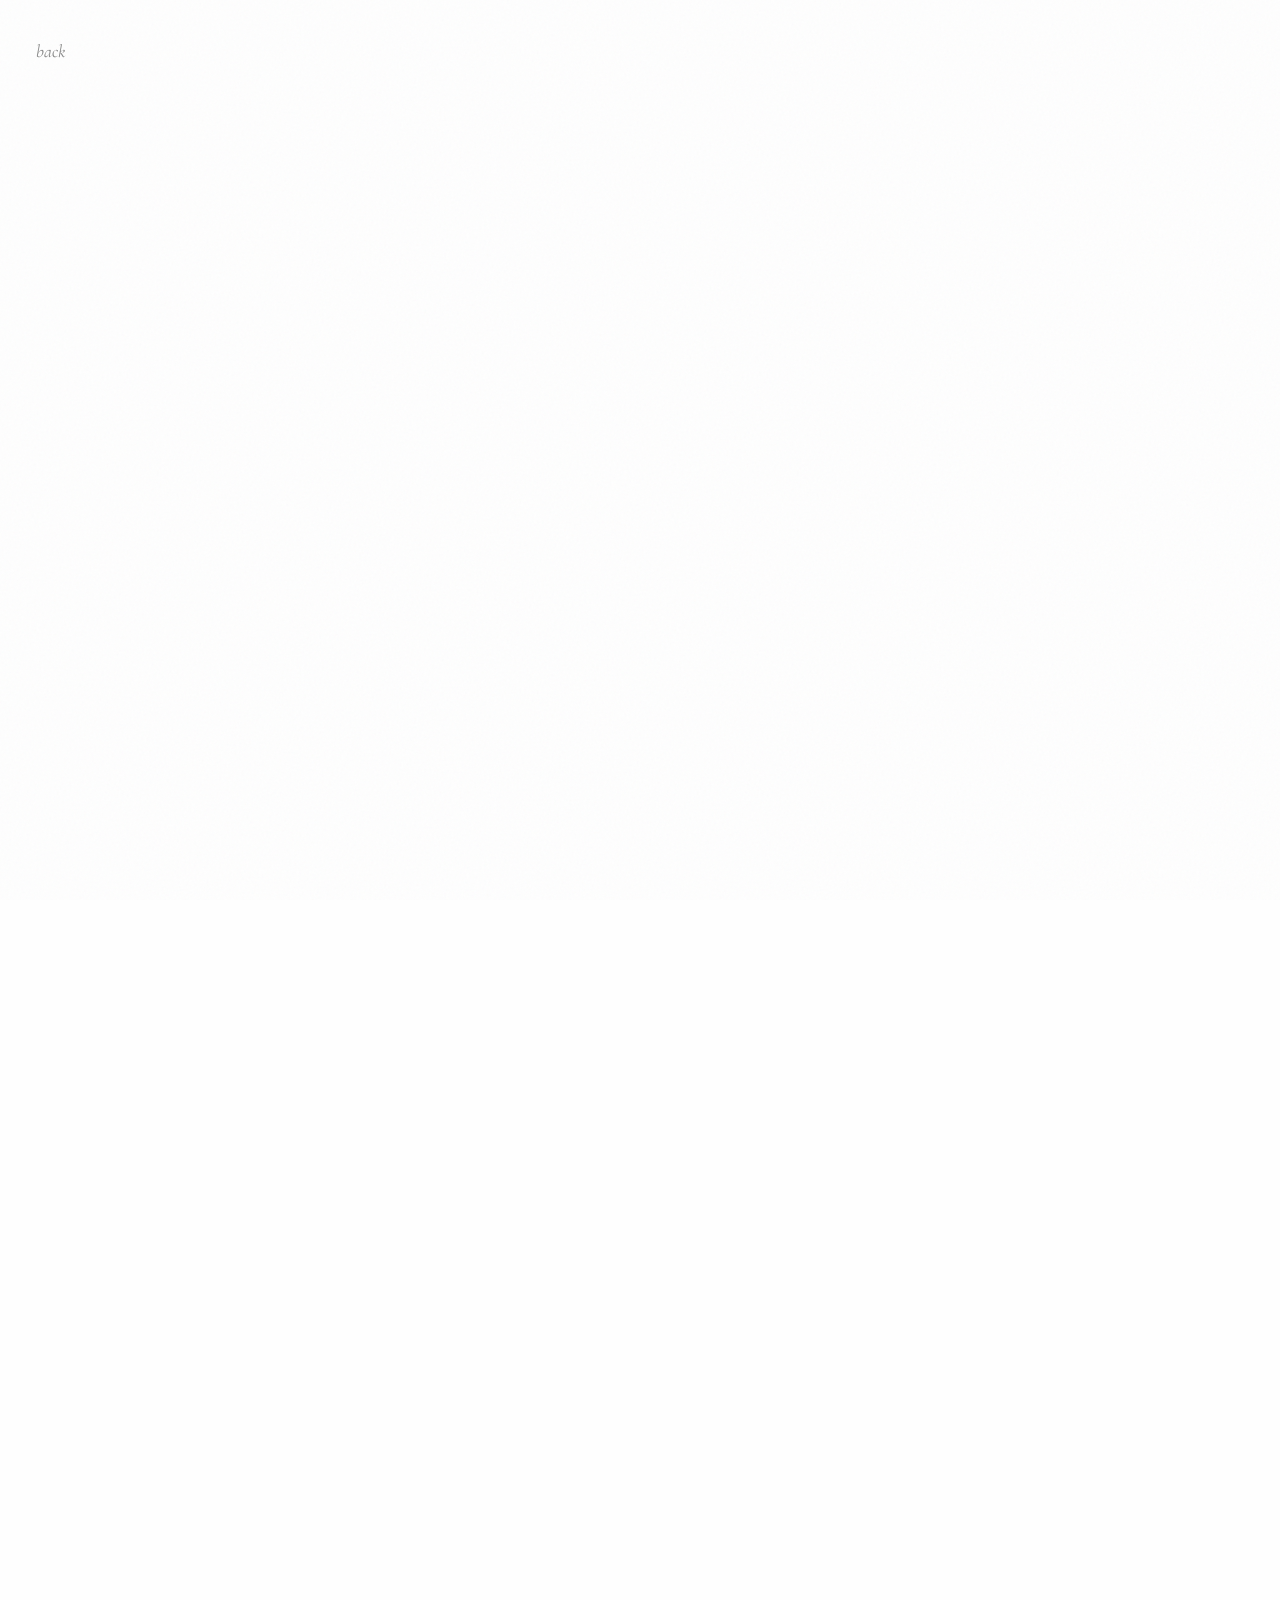
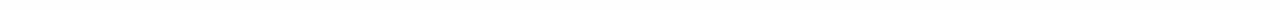
<file: about.html>
<!DOCTYPE html>
<html lang="en">
<head>
  <meta charset="UTF-8">
  <meta name="viewport" content="width=device-width, initial-scale=1.0">
  <title>About - Matt Levine</title>
  <link rel="stylesheet" href="styles.css">
</head>
<body>
  <a href="index.html" class="back-link">back</a>

  <div class="page-wrapper">
    <main class="content">
      <header class="page-header">
        <h1>About</h1>
        <p class="subtitle">The man behind Money Stuff</p>
      </header>

      <div class="body-text">
        <p>
          Matt Levine is a Bloomberg Opinion columnist covering finance, Wall Street, and the peculiar ways people find to make and lose money. His writing has been described by The New York Times as mixing "technical elucidation and wit" in a "deadpan style."
        </p>

        <p>
          He makes complex financial concepts accessible to readers who aren't experts while remaining relevant to industry insiders. His ability to find humor in the often absurd world of finance has earned him a devoted following of over 300,000 newsletter subscribers.
        </p>

        <h2>Education</h2>

        <p>
          Levine graduated from Syosset High School on Long Island, then attended Harvard College, where he studied Classics and graduated with the highest GPA in his class of 2000. He later earned his J.D. from Yale Law School in 2004.
        </p>

        <p>
          His background in Classics might seem unusual for a finance writer, but it informs his approach: finding the ancient patterns that repeat in modern markets, and explaining them with clarity and wit.
        </p>

        <h2>Personal</h2>

        <p>
          He met his wife, Sarah J. Baumgartel, while both were clerking for federal judges in Philadelphia. She was in the same Yale Law class of 2004.
        </p>

        <p class="quote">
          "I'm never going to be the guy who knows the most details about litigation or finance. What I can do is write something that rings true to the specialists and is accurate but that reframes and conceptualizes it in a way where people who do it can be like, 'I didn't think about it that way because I'm in the weeds of it.'"
        </p>
      </div>

      <footer>
        <p>An unofficial tribute</p>
      </footer>
    </main>
  </div>

  <script src="script.js"></script>
</body>
</html>
</file>
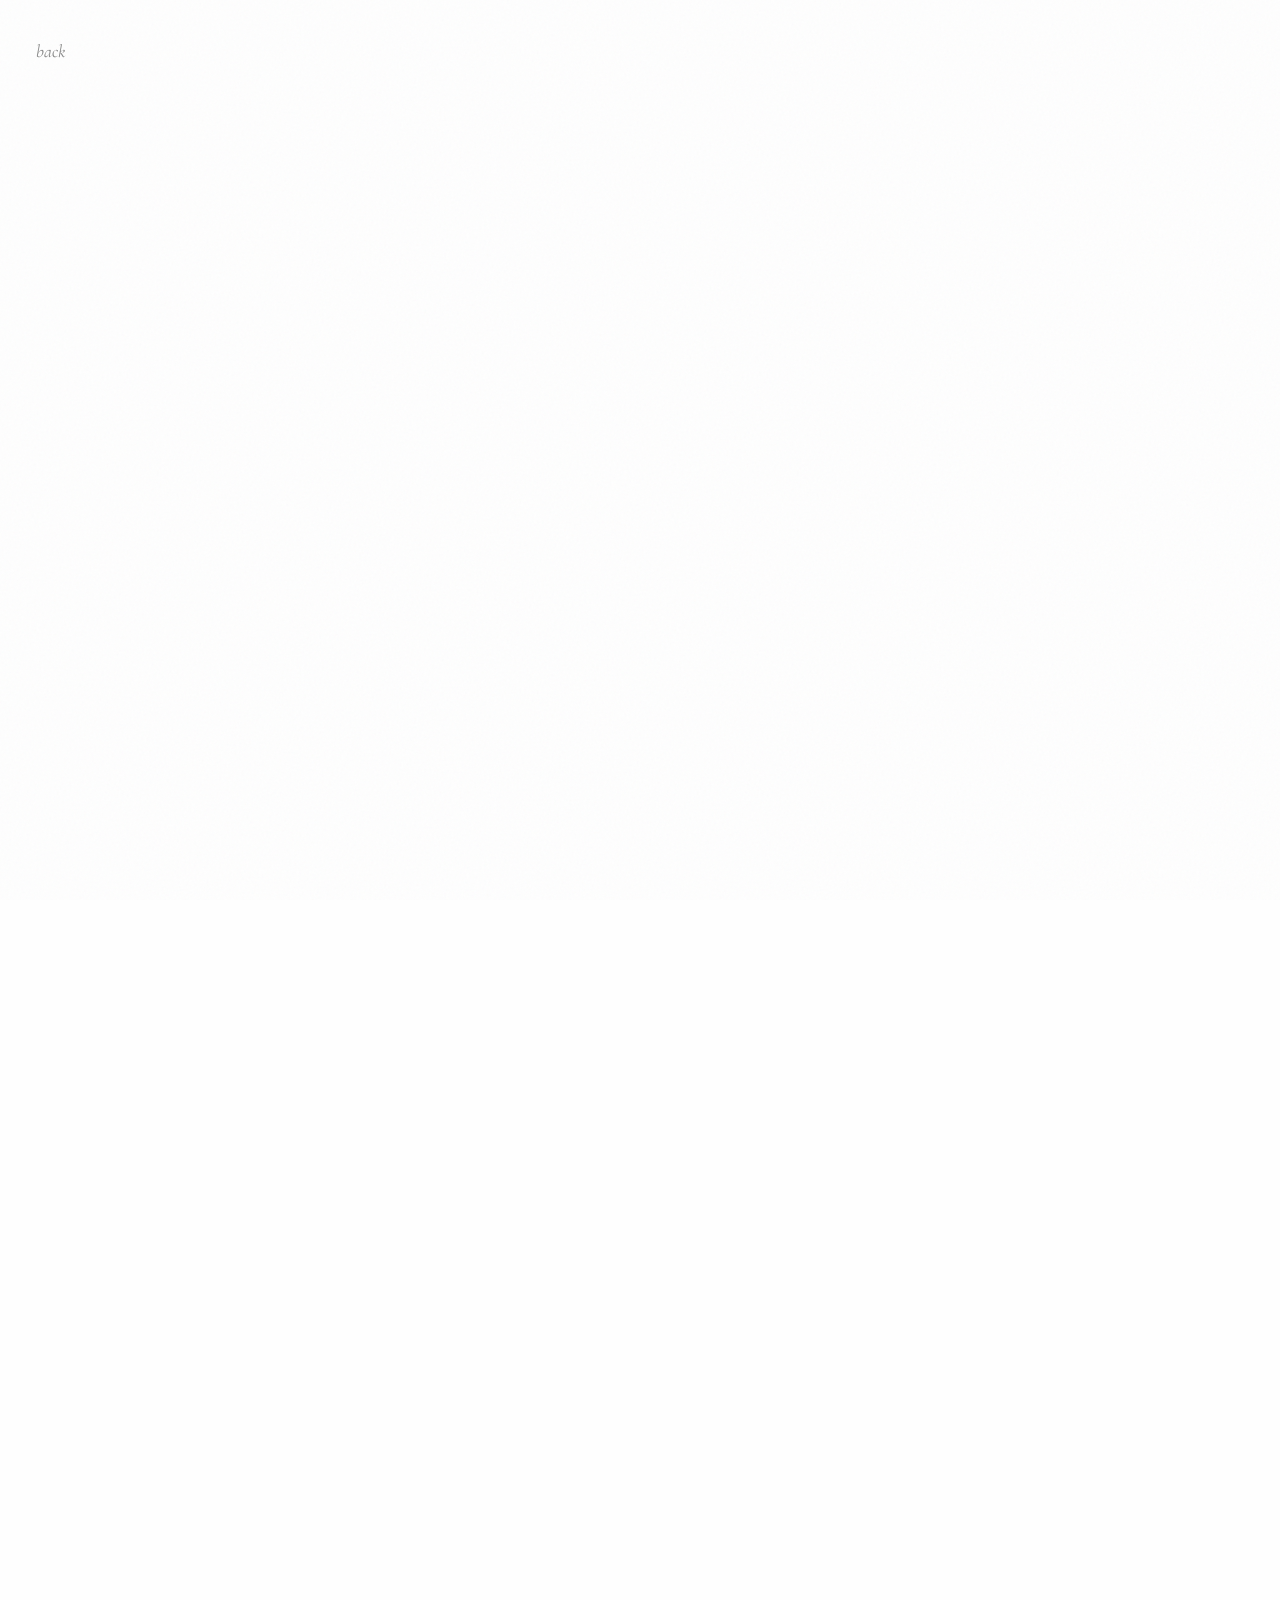
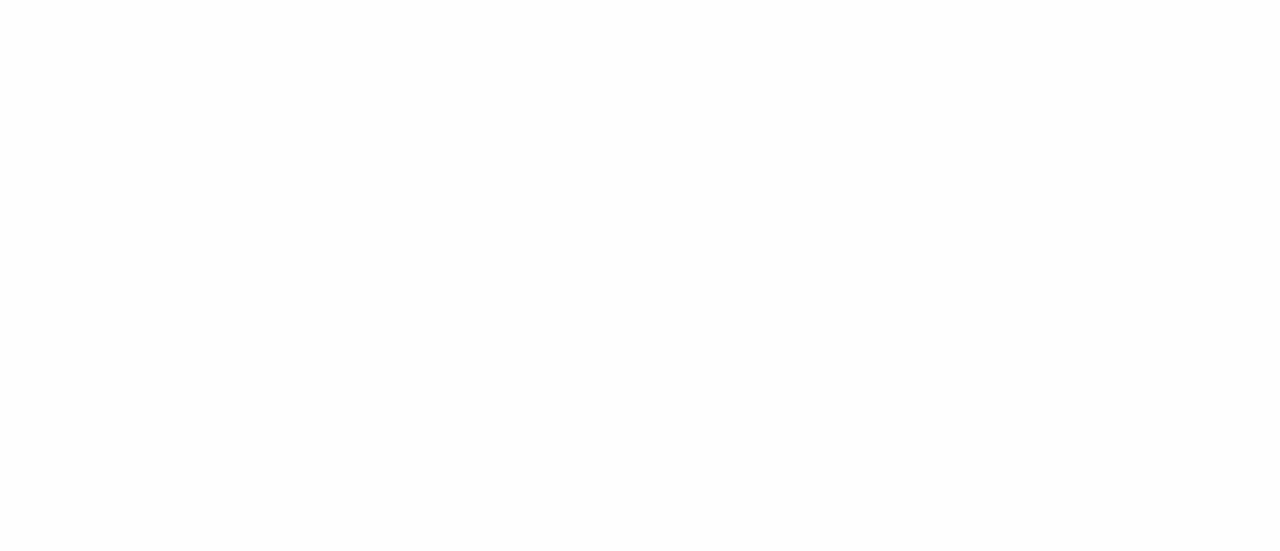
<file: career.html>
<!DOCTYPE html>
<html lang="en">
<head>
  <meta charset="UTF-8">
  <meta name="viewport" content="width=device-width, initial-scale=1.0">
  <title>Career - Matt Levine</title>
  <link rel="stylesheet" href="styles.css">
</head>
<body>
  <a href="index.html" class="back-link">back</a>

  <div class="page-wrapper">
    <main class="content">
      <header class="page-header">
        <h1>Career</h1>
        <p class="subtitle">From Latin teacher to finance columnist</p>
      </header>

      <div class="body-text">
        <p>
          Matt Levine's path to becoming a finance writer was anything but direct. It wound through high school classrooms, law firms, investment banks, and scrappy blogs before arriving at Bloomberg.
        </p>

        <div class="timeline">
          <div class="timeline-item">
            <span class="timeline-year">2000–2001</span>
            <p class="timeline-title">High School Latin Teacher</p>
            <p class="timeline-desc">After graduating from Harvard with a degree in Classics, Levine taught Latin to high school students.</p>
          </div>

          <div class="timeline-item">
            <span class="timeline-year">2004</span>
            <p class="timeline-title">Yale Law School</p>
            <p class="timeline-desc">Graduated with his J.D., having become curious about corporations and deal-making.</p>
          </div>

          <div class="timeline-item">
            <span class="timeline-year">2004–2005</span>
            <p class="timeline-title">Federal Appellate Clerk</p>
            <p class="timeline-desc">Clerked for a judge on the U.S. Court of Appeals for the Third Circuit in Philadelphia.</p>
          </div>

          <div class="timeline-item">
            <span class="timeline-year">2005–2007</span>
            <p class="timeline-title">Wachtell, Lipton, Rosen & Katz</p>
            <p class="timeline-desc">Worked as an M&A associate at one of the most elite law firms in the country. The hours eventually drained him.</p>
          </div>

          <div class="timeline-item">
            <span class="timeline-year">2007–2011</span>
            <p class="timeline-title">Goldman Sachs</p>
            <p class="timeline-desc">Spent four years as an investment banker structuring and marketing corporate equity derivatives. He jokes he "went to Goldman for the hours."</p>
          </div>

          <div class="timeline-item">
            <span class="timeline-year">2011–2013</span>
            <p class="timeline-title">Dealbreaker</p>
            <p class="timeline-desc">Took an editorial role at the irreverent Wall Street blog after a colleague noticed the job listing.</p>
          </div>

          <div class="timeline-item">
            <span class="timeline-year">2013–Present</span>
            <p class="timeline-title">Bloomberg Opinion</p>
            <p class="timeline-desc">Joined as a columnist. In February 2015, he began sending his posts as a newsletter called Money Stuff.</p>
          </div>
        </div>

        <p class="quote">
          One could trace Levine's punchy yet informative writing style to his time at Goldman Sachs, where he sent comical emails to coworkers to explain their derivative trades with companies.
        </p>
      </div>

      <footer>
        <p>An unofficial tribute</p>
      </footer>
    </main>
  </div>

  <script src="script.js"></script>
</body>
</html>
</file>
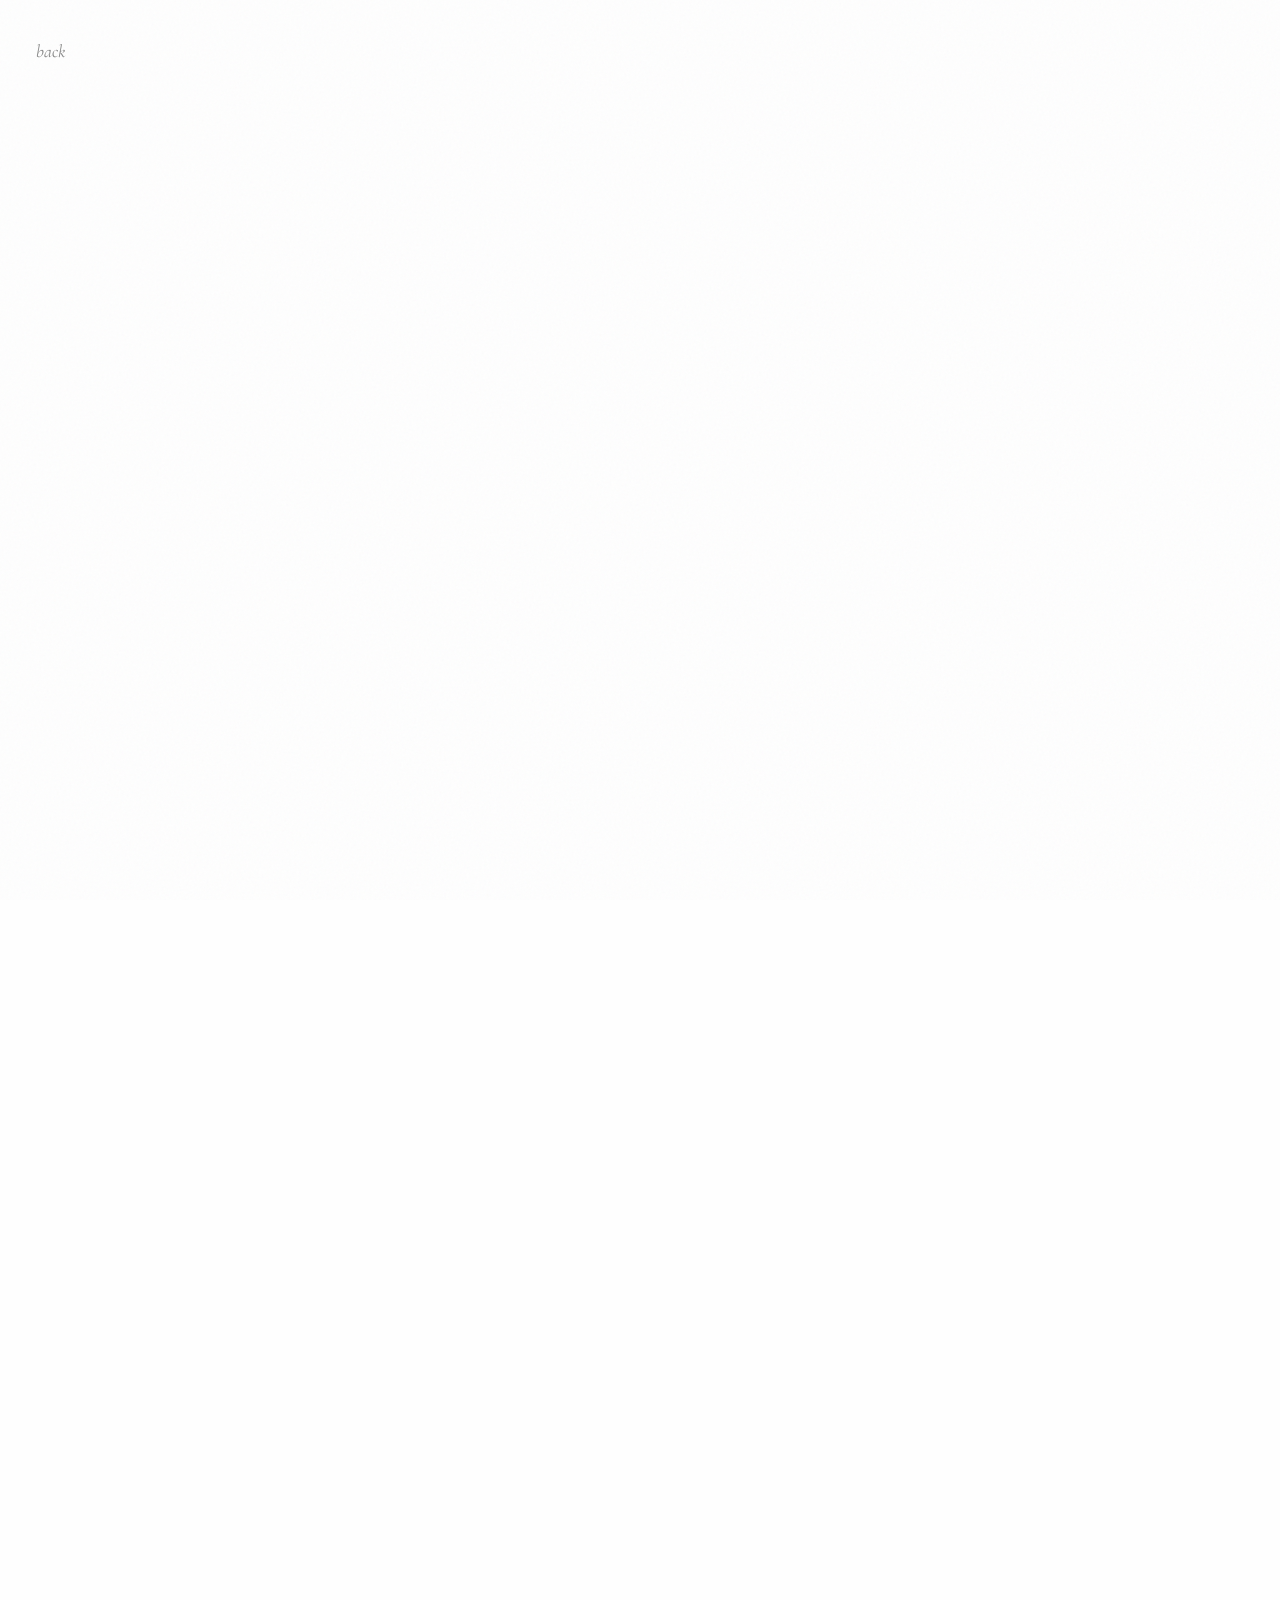
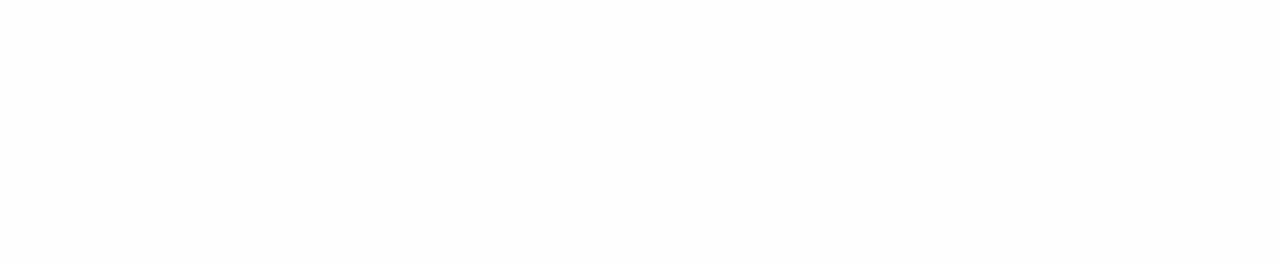
<file: crypto-story.html>
<!DOCTYPE html>
<html lang="en">
<head>
  <meta charset="UTF-8">
  <meta name="viewport" content="width=device-width, initial-scale=1.0">
  <title>The Crypto Story - Matt Levine</title>
  <link rel="stylesheet" href="styles.css">
</head>
<body>
  <a href="index.html" class="back-link">back</a>

  <div class="page-wrapper">
    <main class="content">
      <header class="page-header">
        <h1>The Crypto Story</h1>
        <p class="subtitle">October 2022</p>
      </header>

      <div class="body-text">
        <p>
          In October 2022, Bloomberg Businessweek published an entire issue written by a single author: Matt Levine. The result was a 40,000-word essay called "The Crypto Story."
        </p>

        <p>
          It was only the second time in Bloomberg Businessweek's 93-year history that an entire issue was devoted to one story by one writer. The first was Paul Ford's "What Is Code?" in 2015.
        </p>

        <h2>The Work</h2>

        <p>
          The essay attempts to explain where crypto came from, what it all means, and why it still matters. Mirroring Levine's signature style, the piece features many footnotes throughout. The online interactive version allows readers to jump between chapters.
        </p>

        <p>
          Editor Joel Weber called Levine "the finest finance writer around" when announcing the special issue.
        </p>

        <h2>The Timing</h2>

        <p>
          The piece was published just weeks before the collapse of FTX. In a strange twist of fate, Levine had interviewed Sam Bankman-Fried months earlier on a podcast, where he made a now-famous observation.
        </p>

        <p class="quote">
          "You're just like, well, I'm in the Ponzi business and it's pretty good."
        </p>

        <p>
          This quote became widely shared after FTX's implosion, seen by many as prescient. Levine was describing yield farming, but the broader point about crypto's recursive nature proved apt.
        </p>

        <h2>The Approach</h2>

        <p>
          Levine has been described as "a fair and open-minded member of the financial press, with superfine establishment credentials as a lawyer and a former investment banker, and a lively, bouncy style of writing."
        </p>

        <p>
          The Crypto Story embodies this: neither a cheerleader nor a skeptic, but someone trying to understand and explain.
        </p>
      </div>

      <footer>
        <p>An unofficial tribute</p>
      </footer>
    </main>
  </div>

  <script src="script.js"></script>
</body>
</html>
</file>
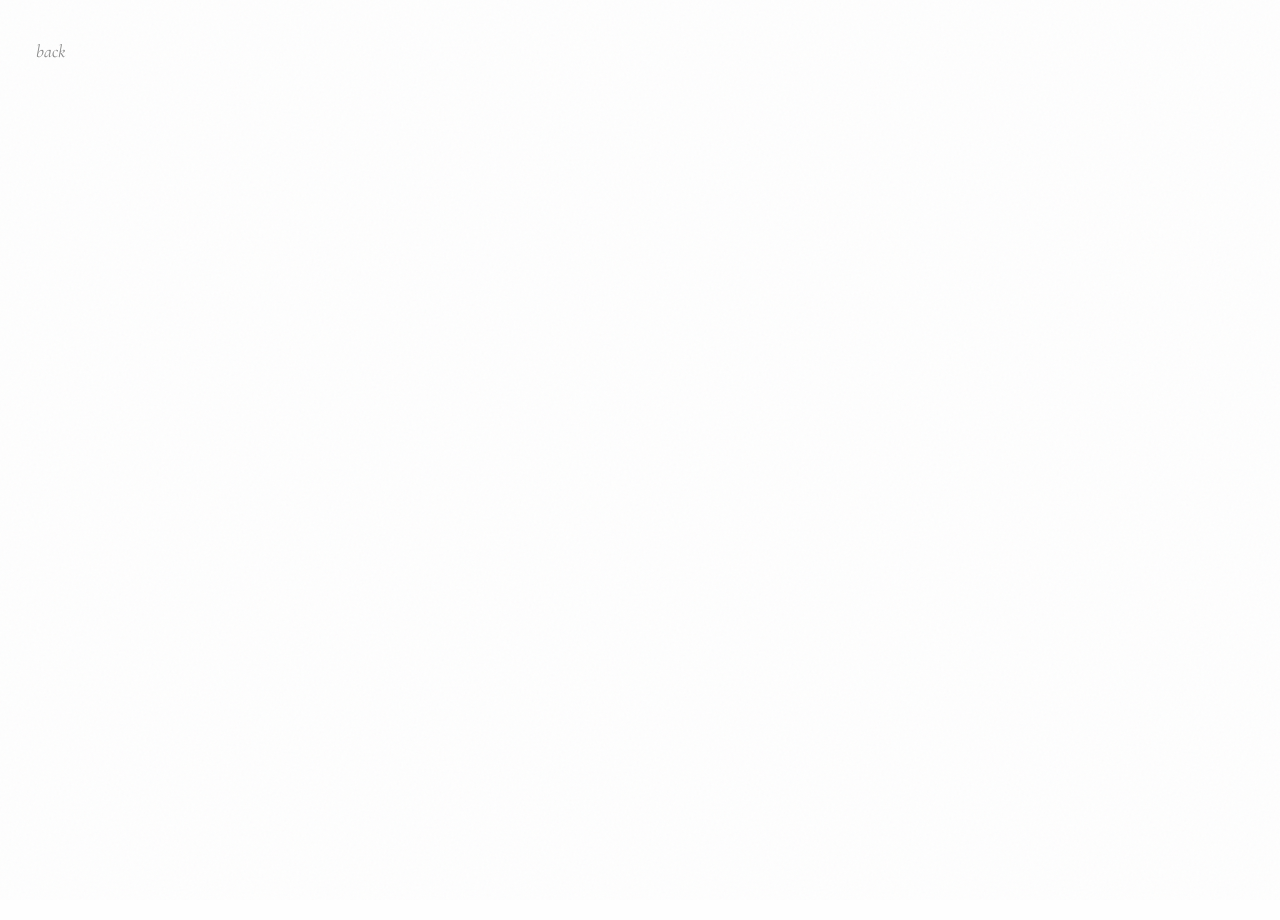
<file: links.html>
<!DOCTYPE html>
<html lang="en">
<head>
  <meta charset="UTF-8">
  <meta name="viewport" content="width=device-width, initial-scale=1.0">
  <title>Links - Matt Levine</title>
  <link rel="stylesheet" href="styles.css">
</head>
<body>
  <a href="index.html" class="back-link">back</a>

  <div class="page-wrapper">
    <main class="content">
      <header class="page-header">
        <h1>Links</h1>
        <p class="subtitle">Find Matt Levine elsewhere</p>
      </header>

      <ul class="external-links">
        <li>
          <a href="https://www.bloomberg.com/opinion/authors/ARbTQlRLRjE/matthew-s-levine" target="_blank" class="external-link">Bloomberg Opinion</a>
        </li>
        <li>
          <a href="https://www.bloomberg.com/account/newsletters/money-stuff" target="_blank" class="external-link">Subscribe to Money Stuff</a>
        </li>
        <li>
          <a href="https://www.bloomberg.com/news/features/2022-10-25/crypto-is-really-bad-for-the-environment-bitcoin-mining" target="_blank" class="external-link">The Crypto Story</a>
        </li>
        <li>
          <a href="https://podcasts.apple.com/us/podcast/money-stuff-the-podcast/id1739582836" target="_blank" class="external-link">Podcast on Apple</a>
        </li>
        <li>
          <a href="https://open.spotify.com/show/4Kh3LPJ1Y8qrNzUJ8YJ1Kb" target="_blank" class="external-link">Podcast on Spotify</a>
        </li>
        <li>
          <a href="https://x.com/matt_levine" target="_blank" class="external-link">X / Twitter</a>
        </li>
        <li>
          <a href="https://mattlevine.co" target="_blank" class="external-link">Personal Site</a>
        </li>
      </ul>

      <footer>
        <p>An unofficial tribute</p>
      </footer>
    </main>
  </div>

  <script src="script.js"></script>
</body>
</html>
</file>
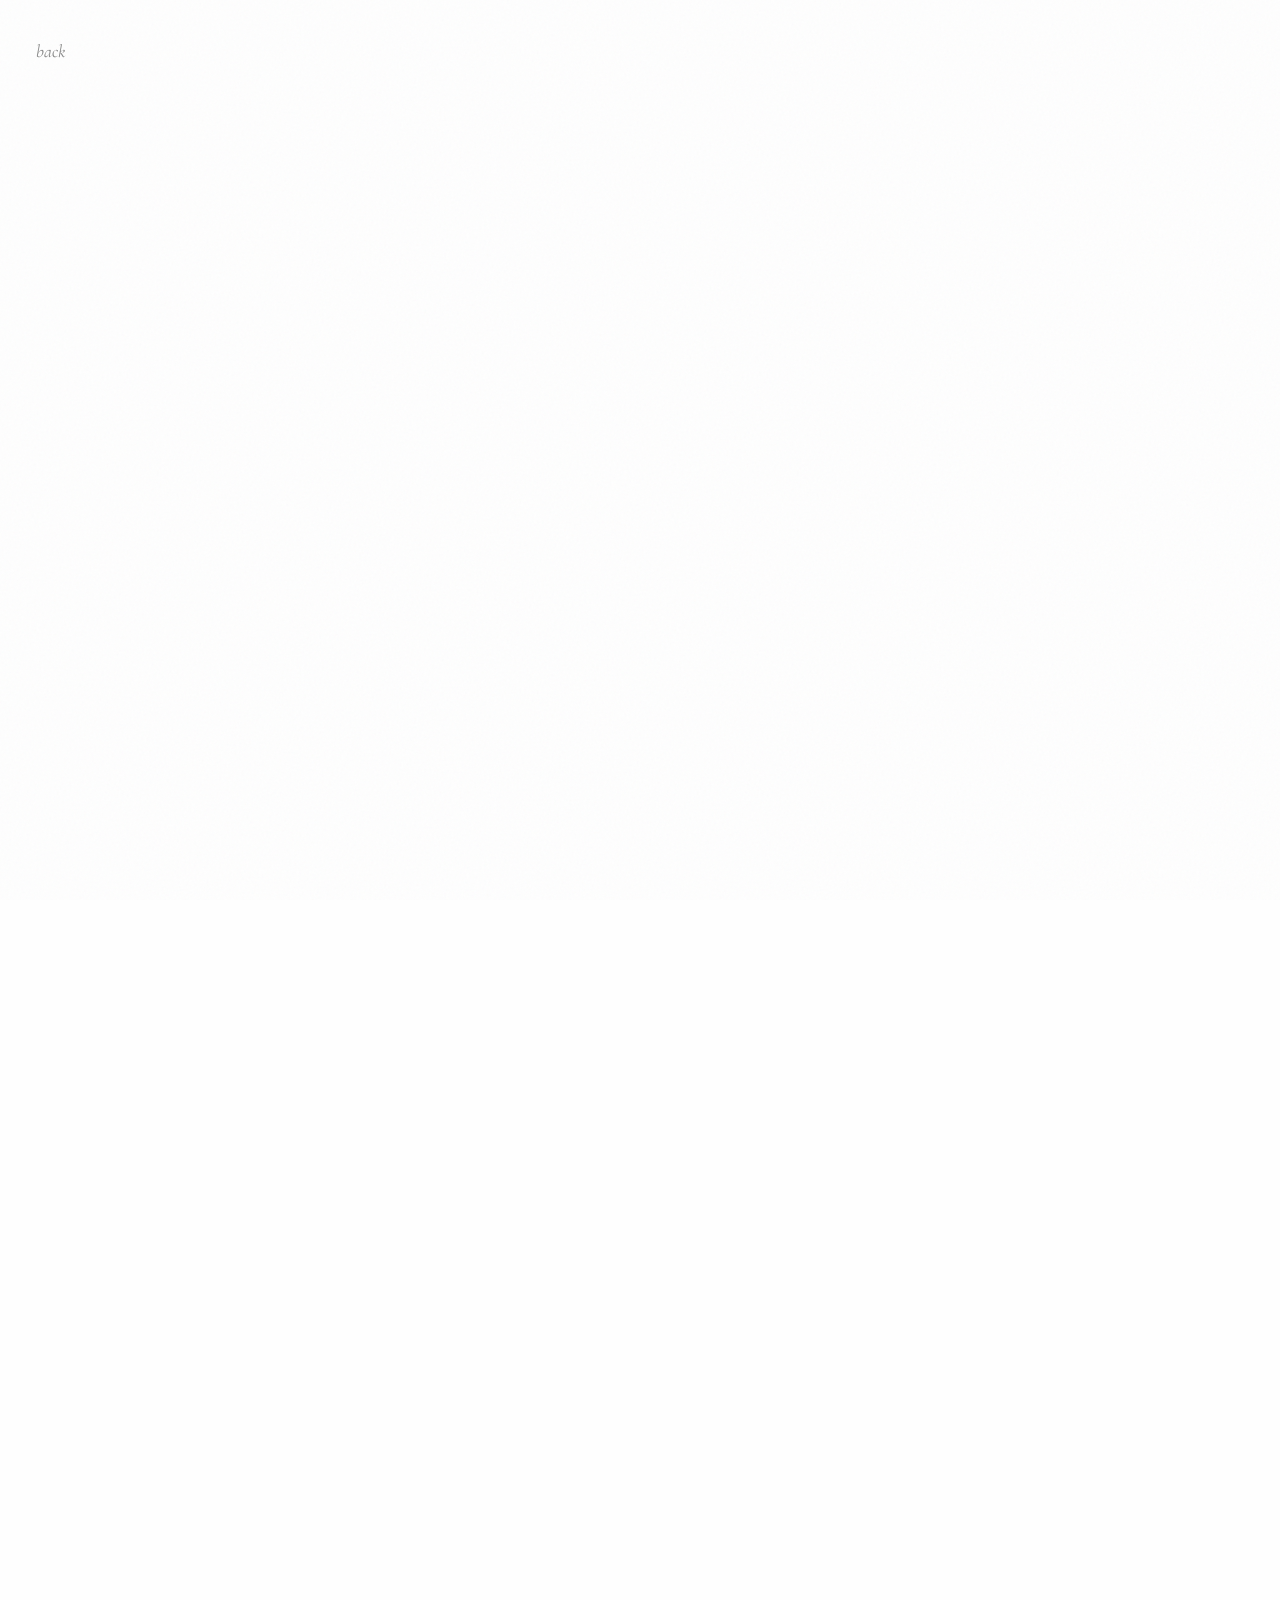
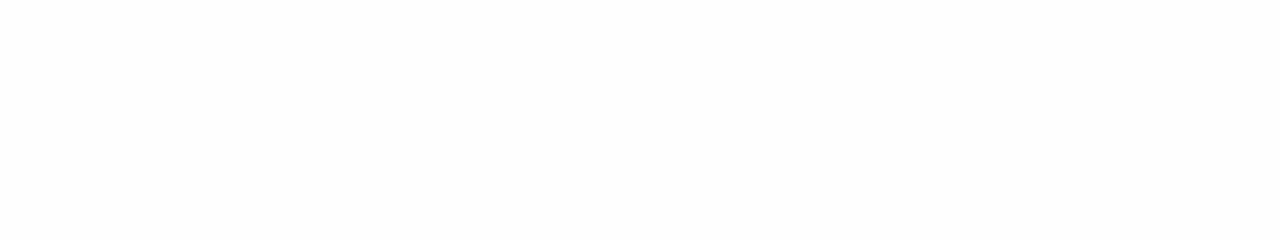
<file: money-stuff.html>
<!DOCTYPE html>
<html lang="en">
<head>
  <meta charset="UTF-8">
  <meta name="viewport" content="width=device-width, initial-scale=1.0">
  <title>Money Stuff - Matt Levine</title>
  <link rel="stylesheet" href="styles.css">
</head>
<body>
  <a href="index.html" class="back-link">back</a>

  <div class="page-wrapper">
    <main class="content">
      <header class="page-header">
        <h1>Money Stuff</h1>
        <p class="subtitle">The newsletter</p>
      </header>

      <div class="body-text">
        <p>
          Money Stuff is Matt Levine's daily newsletter for Bloomberg, published every weekday since February 2015. It began as a simple email version of his blog posts and has grown into one of the most-read finance newsletters in the world.
        </p>

        <p>
          With over 300,000 subscribers, the newsletter has become essential reading for finance professionals, lawyers, tech workers, and anyone curious about how money actually works.
        </p>

        <h2>The Format</h2>

        <p>
          Each edition follows a familiar rhythm: Levine plucks five or so financial news headlines and analyzes them through hypothetical conversations, neologisms, footnotes, and snarky asides. The prose is bouncy. There are no specific jokes, but the whole text reads humorously.
        </p>

        <p>
          It reads like a hurried bar conversation mixed with a caring high school lecture.
        </p>

        <h2>The Topics</h2>

        <p>
          The newsletter covers whatever is happening in finance. In 2020, it was crypto every few days. In 2022, Elon Musk's Twitter acquisition dominated. In 2023, the collapse of Silicon Valley Bank. The through line is Levine's ability to find the interesting angle in any story.
        </p>

        <p>
          Recurring themes include: mergers and acquisitions, securities fraud, market structure, cryptocurrency, corporate governance, and the eternal question of what banks actually do.
        </p>

        <p class="quote">
          "I describe crypto as 'an incredible writing exercise' because it is new enough that I can quickly get readers up to speed but established enough to mimic ancient financial patterns."
        </p>

        <h2>Subscribe</h2>

        <p>
          Money Stuff is free to read. You can subscribe at Bloomberg.com.
        </p>
      </div>

      <footer>
        <p>An unofficial tribute</p>
      </footer>
    </main>
  </div>

  <script src="script.js"></script>
</body>
</html>
</file>
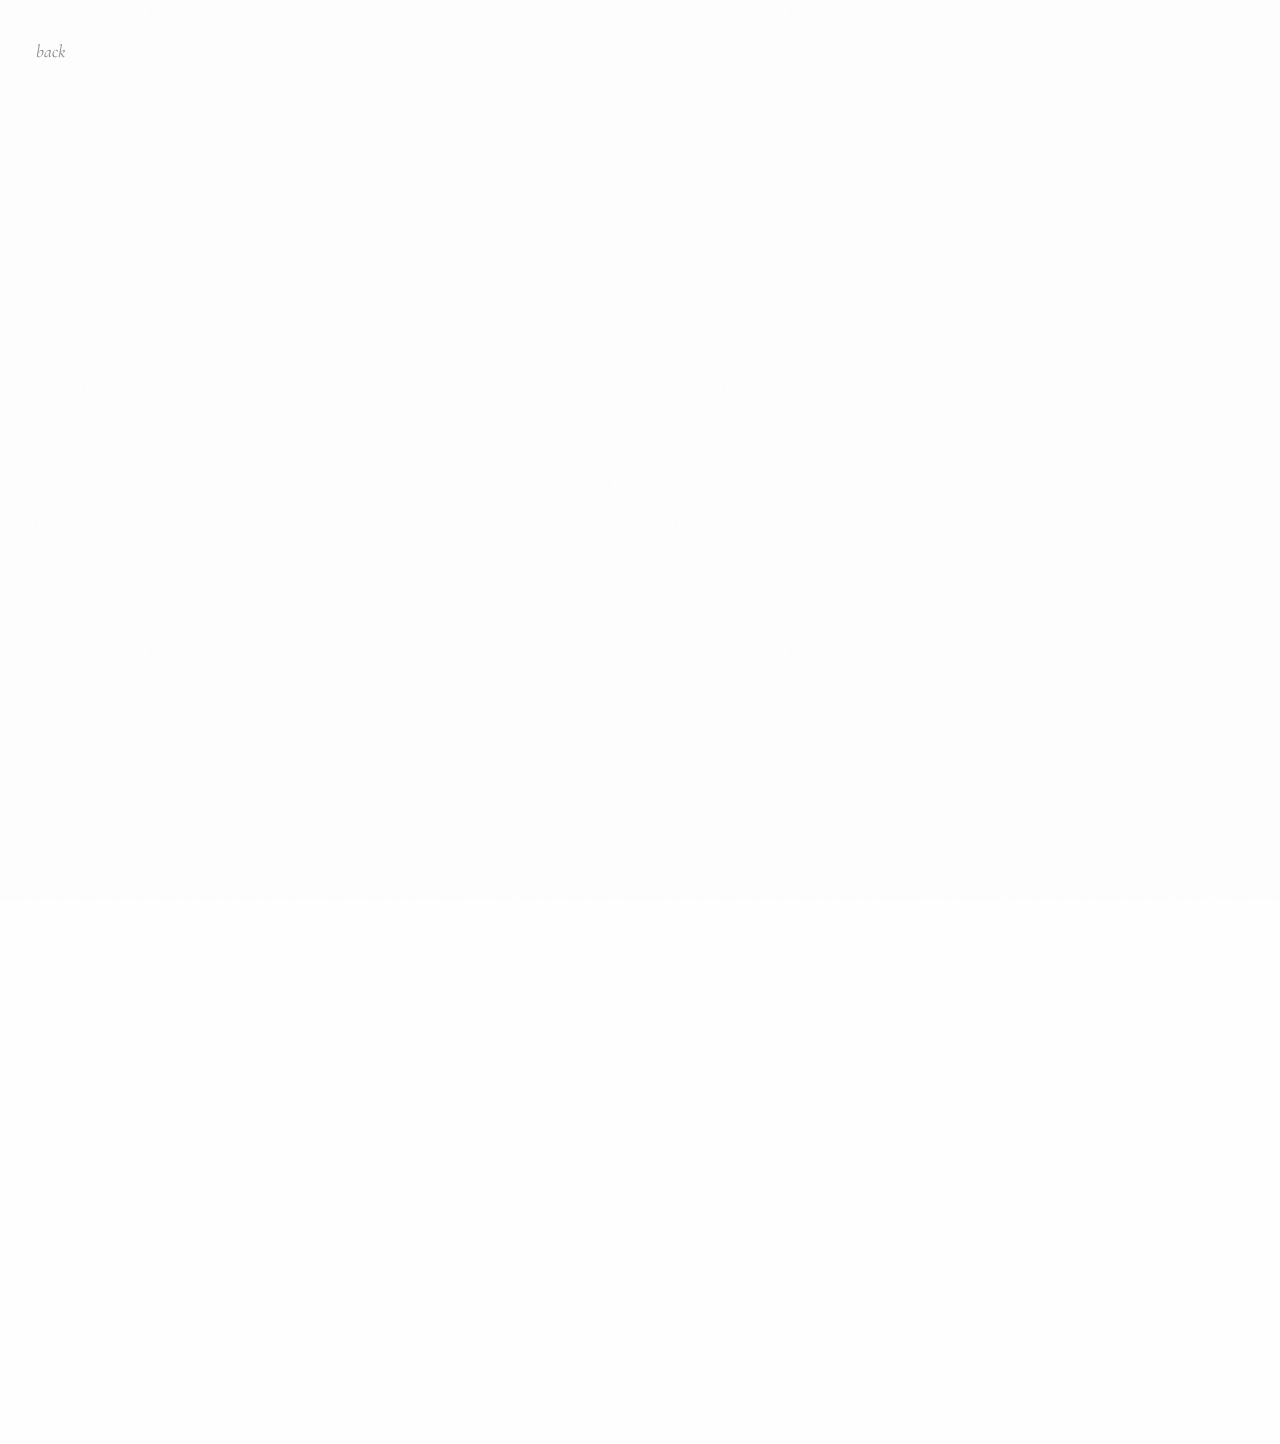
<file: podcast.html>
<!DOCTYPE html>
<html lang="en">
<head>
  <meta charset="UTF-8">
  <meta name="viewport" content="width=device-width, initial-scale=1.0">
  <title>Podcast - Matt Levine</title>
  <link rel="stylesheet" href="styles.css">
</head>
<body>
  <a href="index.html" class="back-link">back</a>

  <div class="page-wrapper">
    <main class="content">
      <header class="page-header">
        <h1>Podcast</h1>
        <p class="subtitle">Money Stuff: The Podcast</p>
      </header>

      <div class="body-text">
        <p>
          Once a week, Matt Levine and Katie Greifeld sit down to talk about Wall Street, finance, and other stuff. New episodes are released every Friday.
        </p>

        <h2>The Format</h2>

        <p>
          Katie Greifeld is a Bloomberg News reporter and TV host. The podcast extends the conversational style of the newsletter into an actual conversation. Topics range from the week's biggest finance news to the weird corners of markets that Levine finds interesting.
        </p>

        <h2>The Tone</h2>

        <p>
          Like the newsletter, the podcast manages to be both informative and entertaining. Levine's tendency to find the absurd angle in serious financial news translates well to audio format.
        </p>

        <p>
          The podcast is available on Apple Podcasts, Spotify, and wherever you get your podcasts.
        </p>

        <h2>Notable Episodes</h2>

        <p>
          The show frequently covers the same themes as Money Stuff: crypto drama, corporate governance fights, securities enforcement, and the ongoing question of what exactly banks do and whether they should be allowed to do it.
        </p>
      </div>

      <footer>
        <p>An unofficial tribute</p>
      </footer>
    </main>
  </div>

  <script src="script.js"></script>
</body>
</html>
</file>
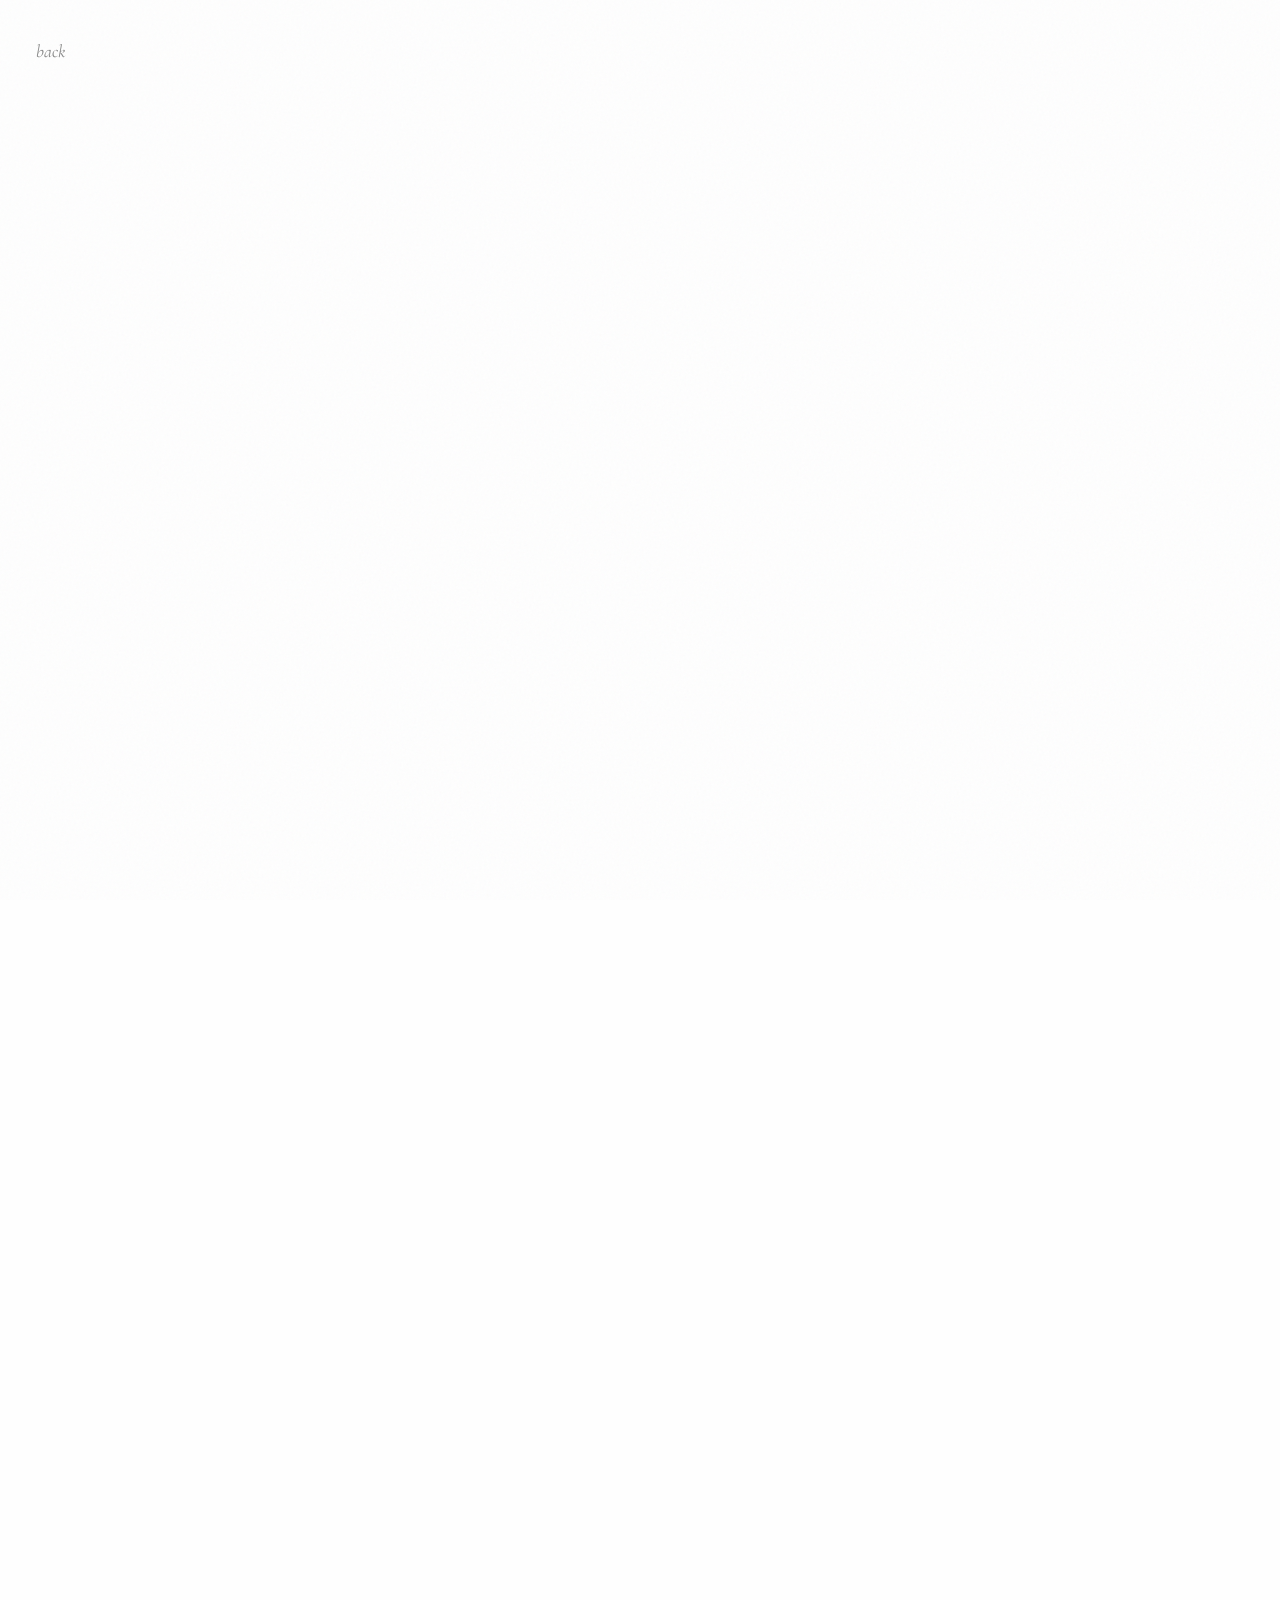
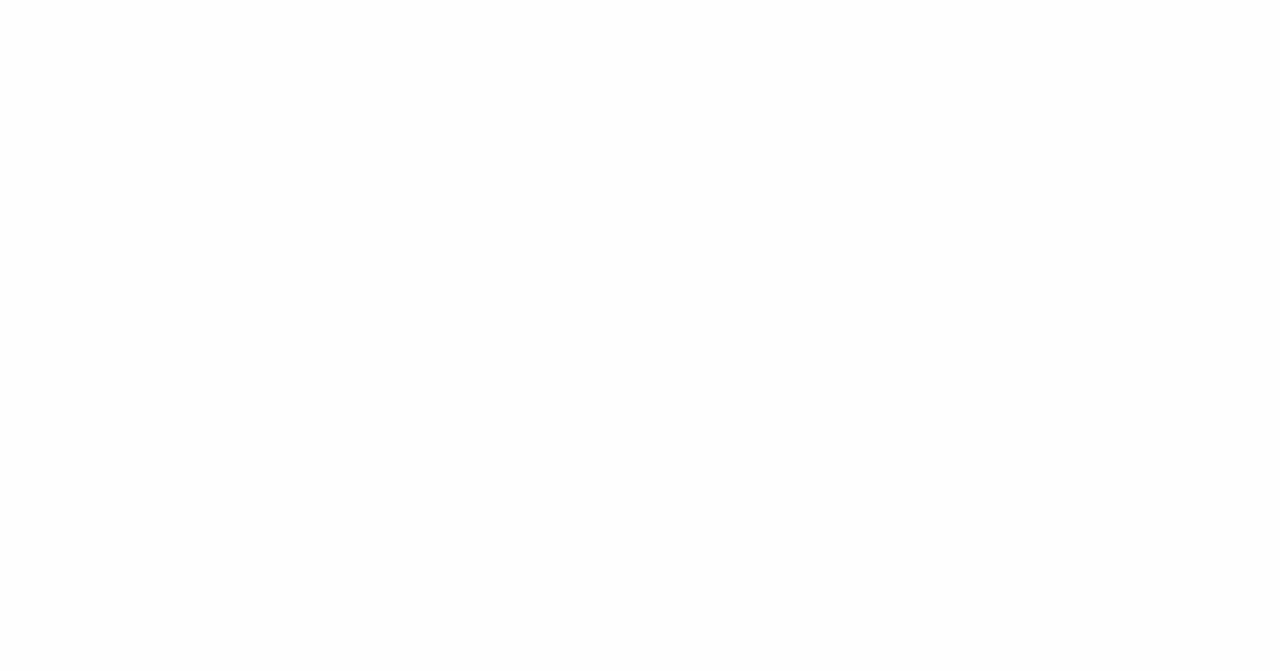
<file: writing.html>
<!DOCTYPE html>
<html lang="en">
<head>
  <meta charset="UTF-8">
  <meta name="viewport" content="width=device-width, initial-scale=1.0">
  <title>Writing - Matt Levine</title>
  <link rel="stylesheet" href="styles.css">
</head>
<body>
  <a href="index.html" class="back-link">back</a>

  <div class="page-wrapper">
    <main class="content">
      <header class="page-header">
        <h1>Writing</h1>
        <p class="subtitle">Style, topics, and notable works</p>
      </header>

      <div class="body-text">
        <h2>The Style</h2>

        <p>
          The New York Times described his writing as mixing "technical elucidation and wit" in a "deadpan style." His prose is bouncy. There are no specific jokes, but the whole text reads humorously.
        </p>

        <p>
          Levine frequently uses hypothetical dialogues, footnotes, and asides to explain complex concepts. He reframes industry jargon in plain language without losing accuracy.
        </p>

        <p class="quote">
          "What I can do is write something that rings true to the specialists and is accurate but that reframes and conceptualizes it in a way where people who do it can be like, 'I didn't think about it that way because I'm in the weeds of it.'"
        </p>

        <h2>Topics</h2>

        <p>
          Recurring themes include: mergers and acquisitions, securities fraud, market structure, cryptocurrency, corporate governance, SPACs, meme stocks, bank regulation, and the ongoing drama of Wall Street.
        </p>

        <p>
          His coverage tends to follow the news cycle. In 2020, crypto dominated. In 2022, Elon Musk's Twitter acquisition. In 2023, Silicon Valley Bank. He finds the thread that connects current events to deeper patterns in finance.
        </p>

        <h2>Notable Works</h2>

        <p>
          Beyond Money Stuff, Levine's notable pieces include:
        </p>

        <p>
          His explainer on JPMorgan's $8 billion "London Whale" loss was featured in the Columbia Journalism Review's annual anthology of the best business writing.
        </p>

        <p>
          "The Crypto Story" for Bloomberg Businessweek in October 2022 was a 40,000-word cover-to-cover issue explaining cryptocurrency.
        </p>

        <h2>Publications</h2>

        <p>
          Beyond Bloomberg, Levine has contributed to The Wall Street Journal, CNN, The Billfold, and the Planet Money blog.
        </p>

        <h2>A Controversy</h2>

        <p>
          In 2015, Levine wrote a column suggesting John Paulson's gift to Harvard should have gone to "literally any other charity." Paulson personally called Michael Bloomberg, who reportedly threatened to shutter Bloomberg's op-ed section. Bloomberg calmed down over the weekend and retracted the threat.
        </p>
      </div>

      <footer>
        <p>An unofficial tribute</p>
      </footer>
    </main>
  </div>

  <script src="script.js"></script>
</body>
</html>
</file>
<file: styles.css>
/* Matt Levine - Minimalist Link in Bio */

@import url('https://fonts.googleapis.com/css2?family=Cormorant+Garamond:ital,wght@0,300;0,400;0,500;0,600;1,300;1,400&display=swap');

* {
  margin: 0;
  padding: 0;
  box-sizing: border-box;
}

:root {
  --text-color: #1a1a1a;
  --text-light: #4a4a4a;
  --text-lighter: #8a8a8a;
  --bg-color: #fefefe;
  --underline-color: #1a1a1a;
}

html {
  font-size: 18px;
}

body {
  font-family: 'Cormorant Garamond', Georgia, serif;
  background-color: var(--bg-color);
  color: var(--text-color);
  line-height: 1.7;
  min-height: 100vh;
  position: relative;
  overflow-x: hidden;
}

/* Subtle paper texture overlay */
body::before {
  content: '';
  position: fixed;
  top: 0;
  left: 0;
  width: 100%;
  height: 100%;
  pointer-events: none;
  opacity: 0.03;
  background-image: url("data:image/svg+xml,%3Csvg viewBox='0 0 400 400' xmlns='http://www.w3.org/2000/svg'%3E%3Cfilter id='noiseFilter'%3E%3CfeTurbulence type='fractalNoise' baseFrequency='0.9' numOctaves='4' stitchTiles='stitch'/%3E%3C/filter%3E%3Crect width='100%25' height='100%25' filter='url(%23noiseFilter)'/%3E%3C/svg%3E");
  z-index: 1000;
}

/* Page wrapper */
.page-wrapper {
  min-height: 100vh;
  display: flex;
  flex-direction: column;
  justify-content: center;
  align-items: center;
  padding: 4rem 2rem;
  opacity: 0;
  transform: translateY(20px);
  animation: fadeInUp 0.8s ease forwards;
}

@keyframes fadeInUp {
  to {
    opacity: 1;
    transform: translateY(0);
  }
}

/* Main content container */
.content {
  max-width: 600px;
  width: 100%;
  text-align: center;
}

/* Page title */
h1 {
  font-size: 3rem;
  font-weight: 300;
  letter-spacing: 0.02em;
  margin-bottom: 0.5rem;
}

/* Subtitle / tagline */
.tagline {
  font-size: 1.1rem;
  font-weight: 300;
  font-style: italic;
  color: var(--text-light);
  margin-bottom: 3rem;
}

/* Navigation links */
nav {
  margin-top: 2rem;
}

nav ul {
  list-style: none;
  display: flex;
  flex-direction: column;
  gap: 1.5rem;
}

/* The magic underlined links */
.nav-link {
  font-size: 1.4rem;
  font-weight: 400;
  color: var(--text-color);
  text-decoration: none;
  position: relative;
  display: inline-block;
  padding-bottom: 2px;
}

.nav-link::after {
  content: '';
  position: absolute;
  bottom: 0;
  left: 0;
  width: 100%;
  height: 1px;
  background-color: var(--underline-color);
}

/* Smooth hover animation */
.nav-link {
  transition: opacity 0.2s ease;
}

.nav-link::after {
  transition: transform 0.3s ease, opacity 0.2s ease;
}

.nav-link:hover {
  opacity: 0.6;
}

.nav-link:hover::after {
  transform: scaleX(1.1);
}

/* Click animation - page exit */
.page-exit {
  animation: fadeOutDown 0.5s ease forwards;
}

@keyframes fadeOutDown {
  to {
    opacity: 0;
    transform: translateY(-30px);
  }
}

/* Back link */
.back-link {
  position: fixed;
  top: 2rem;
  left: 2rem;
  font-size: 1rem;
  color: var(--text-lighter);
  text-decoration: none;
  font-style: italic;
  transition: color 0.3s ease;
}

.back-link:hover {
  color: var(--text-color);
}

/* Content pages */
.page-header {
  margin-bottom: 3rem;
}

.page-header h1 {
  font-size: 2.5rem;
  margin-bottom: 1rem;
}

.page-header .subtitle {
  font-size: 1.1rem;
  font-style: italic;
  color: var(--text-light);
}

/* Body text for content pages */
.body-text {
  text-align: left;
  max-width: 540px;
  margin: 0 auto;
}

.body-text p {
  margin-bottom: 1.5rem;
  font-size: 1.1rem;
}

.body-text h2 {
  font-size: 1.4rem;
  font-weight: 500;
  margin-top: 2.5rem;
  margin-bottom: 1rem;
  position: relative;
  display: inline-block;
}

.body-text h2::after {
  content: '';
  position: absolute;
  bottom: -2px;
  left: 0;
  width: 100%;
  height: 1px;
  background-color: var(--underline-color);
}

/* External links in body */
.body-text a {
  color: var(--text-color);
  text-decoration: none;
  border-bottom: 1px solid var(--text-lighter);
  transition: border-color 0.3s ease;
}

.body-text a:hover {
  border-color: var(--text-color);
}

/* Quote blocks */
.quote {
  font-style: italic;
  font-size: 1.2rem;
  color: var(--text-light);
  margin: 2rem 0;
  padding-left: 1.5rem;
  border-left: 1px solid var(--text-lighter);
}

/* Timeline for career page */
.timeline {
  text-align: left;
  margin: 2rem 0;
}

.timeline-item {
  margin-bottom: 2rem;
  position: relative;
  padding-left: 1rem;
}

.timeline-item::before {
  content: '';
  position: absolute;
  left: 0;
  top: 0.6rem;
  width: 4px;
  height: 4px;
  background-color: var(--text-lighter);
  border-radius: 50%;
}

.timeline-year {
  font-size: 0.9rem;
  color: var(--text-lighter);
  font-style: italic;
}

.timeline-title {
  font-size: 1.2rem;
  font-weight: 500;
  margin: 0.3rem 0;
}

.timeline-desc {
  font-size: 1rem;
  color: var(--text-light);
}

/* Links page - external links */
.external-links {
  list-style: none;
  text-align: center;
  margin-top: 2rem;
}

.external-links li {
  margin-bottom: 1.5rem;
}

.external-link {
  font-size: 1.2rem;
  color: var(--text-color);
  text-decoration: none;
  position: relative;
  display: inline-block;
}

.external-link::after {
  content: '';
  position: absolute;
  bottom: -2px;
  left: 0;
  width: 100%;
  height: 1px;
  background-color: var(--underline-color);
}

.external-link {
  transition: opacity 0.2s ease;
}

.external-link::after {
  transition: transform 0.3s ease;
}

.external-link:hover {
  opacity: 0.6;
}

.external-link:hover::after {
  transform: scaleX(1.1);
}

/* Footer */
footer {
  margin-top: 4rem;
  padding-top: 2rem;
  text-align: center;
}

footer p {
  font-size: 0.85rem;
  color: var(--text-lighter);
  font-style: italic;
}

/* Responsive */
@media (max-width: 600px) {
  html {
    font-size: 16px;
  }

  h1 {
    font-size: 2.2rem;
  }

  .page-wrapper {
    padding: 3rem 1.5rem;
  }

  .back-link {
    top: 1.5rem;
    left: 1.5rem;
  }
}
</file>
